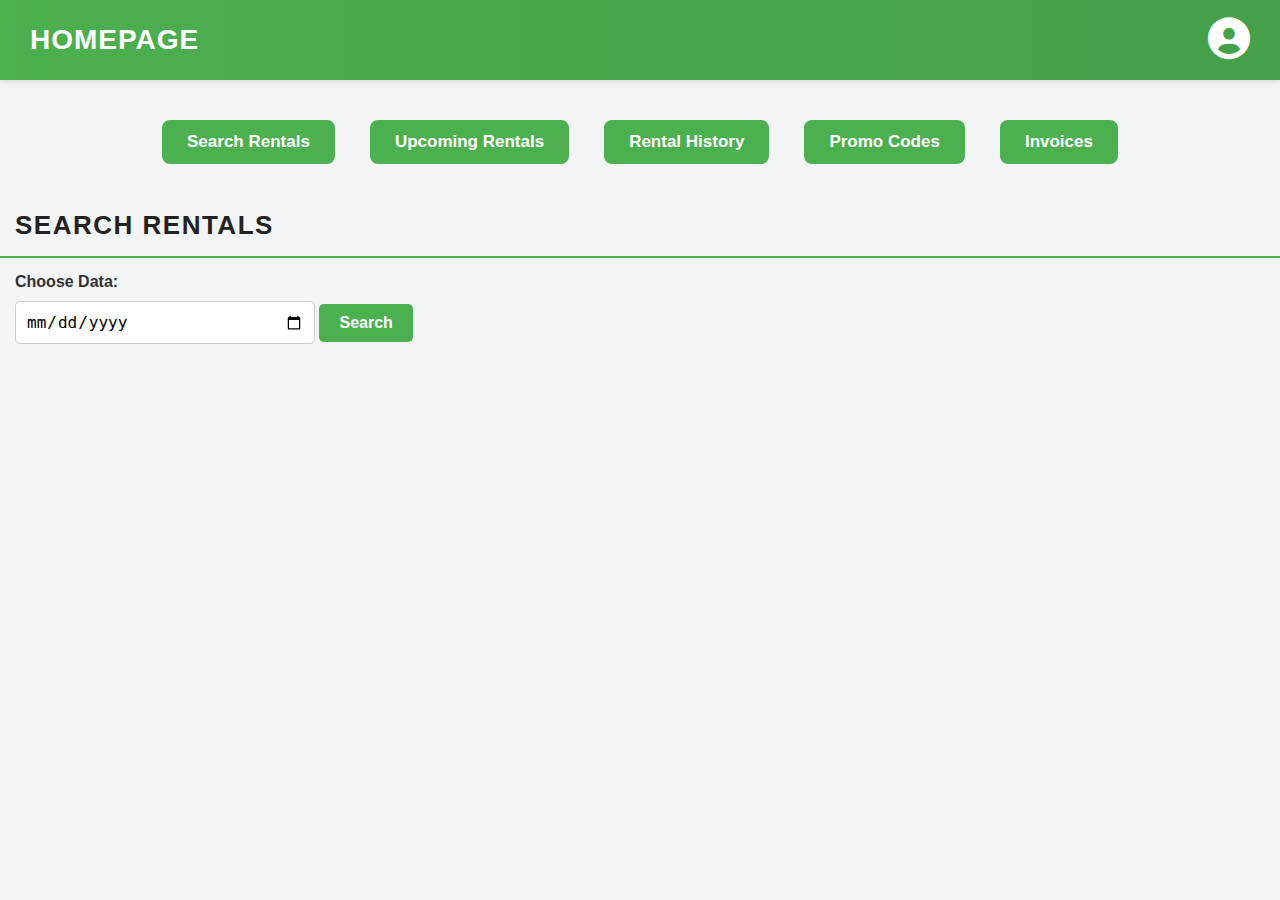
<file: client-side/home.html>
<!DOCTYPE html>
<html lang="en">
<head>
    <meta charset="UTF-8">
    <meta name="viewport" content="width=device-width, initial-scale=1.0">
    <title>HomePage</title>
    <link href="https://cdnjs.cloudflare.com/ajax/libs/font-awesome/6.0.0-beta3/css/all.min.css" rel="stylesheet">
    <link rel="stylesheet" href="style.css">
    <style>
        body {
            font-family: 'Segoe UI', Tahoma, Geneva, Verdana, sans-serif;
            margin: 0;
            padding: 0;
            background-color: #f3f4f6; 
            color: #333;
        }

        .navbar {
            display: flex;
            justify-content: space-between;
            align-items: center;
            padding: 5px 30px;
            margin-bottom: 30px;    
            background: linear-gradient(90deg, #4CAF50, #45a049); 
            color: white;
            box-shadow: 0 2px 6px rgba(0, 0, 0, 0.1); 
            position: sticky;
            top: 0;
            z-index: 1000;
        }

        .home-page {
            font-size: 28px;
            font-weight: bold;
            text-transform: uppercase;
            letter-spacing: 1px;
            cursor: pointer;
            transition: color 0.3s ease;
        }

        .home-page:hover {
            color: #d4d4d4; 
        }

        .profile-icon {
            font-size: 42px;
            cursor: pointer;
            transition: transform 0.2s ease;
        }

        .profile-icon:hover {
            transform: scale(1.1); 
        }

        .popup-overlay {
        position: fixed;
        top: 0;
        left: 0;
        width: 100%;
        height: 100%;
        background-color: rgba(0, 0, 0, 0.6);
        display: none;
        justify-content: center;
        align-items: center;
        z-index: 1000;
    }

    .popup {
        background-color: #ffffff;
        padding: 25px;
        border-radius: 12px;
        margin: 15px;
        width: 60%;
        max-height: 80%; 
        overflow-y: auto; 
        box-shadow: 0 6px 15px rgba(0, 0, 0, 0.2);
        text-align: left;
        animation: slideIn 0.4s ease;
    }

    
    .popup::-webkit-scrollbar {
        width: 8px;
    }
    .popup::-webkit-scrollbar-thumb {
        background-color: #4CAF50;
        border-radius: 10px;
    }
    .popup::-webkit-scrollbar-thumb:hover {
        background-color: #45a049;
    }

    @keyframes slideIn {
        from {
            transform: translateY(-50px);
            opacity: 0;
        }
        to {
            transform: translateY(0);
            opacity: 1;
        }
    }


        .popup h3 {
            margin-bottom: 20px;
            color: #333;
            font-size: 22px;
            font-weight: bold;
        }

        .popup label {
            font-weight: bold;
            color: #4CAF50; 
        }

        .popup p {
            margin: 8px 0;
            font-size: 16px;
            line-height: 1.6;
        }

        .popup div {
            margin: 12px 0;
        }

        .popup input {
            width: 100%;
            padding: 10px;
            margin-top: 8px;
            border: 1px solid #ccc;
            border-radius: 8px; 
            font-size: 16px;
            transition: border-color 0.3s ease;
        }

        .popup input:focus {
            border-color: #4CAF50; 
            outline: none;
        }

        .popup button {
            padding: 10px 20px;
            background-color: #4CAF50;
            color: white;
            border: none;
            cursor: pointer;
            border-radius: 8px;
            margin-top: 15px;
            font-size: 16px;
            transition: background-color 0.3s ease, transform 0.2s ease;
        }

        .popup button:hover {
            background-color: #45a049;
            transform: scale(1.05); 
        }

        .rental-buttons {
            display: flex;
            justify-content: center;
            align-items: center;
            gap: 15px; 
            flex-wrap: wrap; 
        }

        .rental-buttons button, .rental-item button {
            padding: 12px 25px;
            margin: 10px;
            border: none;
            cursor: pointer;
            border-radius: 8px;
            font-size: 17px;
            font-weight: bold;
            background-color: #4CAF50;
            color: white;
            transition: background-color 0.3s ease, transform 0.2s ease;
        }

        .rental-buttons button:hover, .rental-item button:hover {
            background-color: #45a049;
            transform: translateY(-2px);
        }


        .section-header {
            font-size: 26px;
            font-weight: bold;
            color: #222; 
            text-transform: uppercase;
            letter-spacing: 1.5px;
            margin-bottom: 15px;
            padding: 15px;
            border-bottom: 2px solid #4CAF50; 
        }

        .rental-item {
            background: linear-gradient(135deg, #ffffff, #f9f9f9); 
            padding: 10px 25px;
            margin: 15px;
            margin-bottom: 25px;
            border-radius: 12px;
            box-shadow: 0 6px 10px rgba(0, 0, 0, 0.15);
            border-left: 6px solid #4CAF50; 
            transition: transform 0.2s ease, box-shadow 0.2s ease;
        }

        .rental-item:hover {
            transform: translateY(-5px); 
            box-shadow: 0 8px 15px rgba(0, 0, 0, 0.2); 
        }

        .rental-item p {
            font-size: 17px;
            line-height: 1.8;
            color: #444; 
            margin: 0px;
            margin-bottom: 10px;
        }

        .rental-item strong {
            color: #4CAF50; 
            font-weight: bold;
        }

        .rental-error {
            font-size: 18px;
            color: #fff;
            background: linear-gradient(135deg, #f44336, #d32f2f); 
            padding: 18px;
            border-radius: 10px;
            text-align: center;
            margin-top: 15px;
            box-shadow: 0 4px 8px rgba(0, 0, 0, 0.15);
            text-transform: uppercase;
            letter-spacing: 1px;
        }

        .rental-error:hover {
            box-shadow: 0 6px 12px rgba(0, 0, 0, 0.2); 
        }


        #search-rentals label {
            font-size: 16px;
            font-weight: bold;
            color: #333;
            display: block;
            margin-left: 15px;
            margin-bottom: 10px;
        }

        #search-rentals input[type="date"] {
            width: 100%;
            max-width: 300px; 
            padding: 10px;
            font-size: 16px;
            border: 1px solid #ccc;
            border-radius: 5px;
            margin-bottom: 15px;
            box-sizing: border-box;
            margin-left: 15px;
        }

        #search-rentals button {
            padding: 10px 20px;
            background-color: #4CAF50; 
            color: white;
            font-size: 16px;
            font-weight: bold;
            border: none;
            border-radius: 5px;
            cursor: pointer;
            transition: background-color 0.3s ease;
        }

        #search-rentals button:hover {
            background-color: #45a049;
        }
       
        #cancel-booking-session {
            margin-left: 15px;
        }

        .cost-breakdown {
            text-align: right;
        }

        .subtotal-line {
            text-align: right;
            border: none;
            border-top: 1px solid #4CAF50;
            width: 20%;
            display: inline-block;
        }

        /* Promo Code Section */
        .promo-code-section {
            padding: 20px;
            background-color: #f9f9f9;
            border-radius: 10px;
            box-shadow: 0 4px 10px rgba(0, 0, 0, 0.1);
            margin-bottom: 25px;
            transition: transform 0.2s ease, box-shadow 0.2s ease;
        }

        .promo-code-section:hover {
            transform: translateY(-5px);
            box-shadow: 0 6px 12px rgba(0, 0, 0, 0.15);
        }

        .promo-code-section h4 {
            font-size: 18px;
            font-weight: bold;
            color: #4CAF50;
            margin-bottom: 15px;
        }

        #apply-promo-btn {
            background-color: #4CAF50;
            color: white;
            border: none;
            padding: 10px 18px;
            font-size: 16px;
            border-radius: 8px;
            cursor: pointer;
            transition: background-color 0.3s ease, transform 0.2s ease;
        }

        #apply-promo-btn:hover {
            background-color: #45a049;
            transform: scale(1.05);
        }

        #promo-input-container {
            margin-top: 15px;
        }

        #promo-code {
            width: 100%;
            max-width: 250px;
            padding: 10px;
            border: 1px solid #ccc;
            border-radius: 8px;
            font-size: 16px;
            margin-right: 10px;
            transition: border-color 0.3s ease;
        }

        #promo-code:focus {
            border-color: #4CAF50;
            outline: none;
        }

        #check-promo, #cancel-promo {
            background-color: #4CAF50;
            color: white;
            border: none;
            padding: 10px 18px;
            font-size: 16px;
            border-radius: 8px;
            cursor: pointer;
            margin-left: 10px;
            transition: background-color 0.3s ease, transform 0.2s ease;
        }

        #check-promo:hover, #cancel-promo:hover {
            background-color: #45a049;
            transform: scale(1.05);
        }

        #promo-error, #promo-success, #payment-success {
            margin-top: 10px;
            color: #fff;
            background-color: #f44336;
            padding: 12px;
            border-radius: 8px;
            display: none;
        }

        #promo-success,#payment-success {
            background-color: #68cf6b;
        }

        #promo-error p, #promo-success p,  #payment-success p {
            text-align: center;
            font-size: 16px;
            color: #fff;
            font-weight: bold;
        }

        /* Payment Section */
        .payment-section {
            background-color: #f9f9f9;
            padding: 25px;
            border-radius: 10px;
            box-shadow: 0 4px 10px rgba(0, 0, 0, 0.1);
            margin-bottom: 25px;
        }

        .payment-section h4 {
            font-size: 18px;
            font-weight: bold;
            color: #4CAF50;
            margin-bottom: 15px;
        }

        .payment-section label {
            font-weight: bold;
            color: #4CAF50;
            margin-bottom: 5px;
            display: block;
        }

        .payment-section input {
            width: 100%;
            max-width: 300px;
            padding: 10px;
            margin-top: 8px;
            border: 1px solid #ccc;
            border-radius: 8px;
            font-size: 16px;
            margin-bottom: 15px;
            transition: border-color 0.3s ease;
        }

        .payment-section input:focus {
            border-color: #4CAF50;
            outline: none;
        }

        #payment-error {
            font-size: 16px;
            color: #fff;
            background-color: #f44336;
            padding: 12px;
            border-radius: 8px;
            text-align: center;
            margin-top: 15px;
            display: none;
        }



    </style>
</head>
<body>

    <!-- Navigation Bar -->
    <div class="navbar">
        <h1 class="home-page">HomePage</h1>
        <div class="profile-icon" onclick="togglePopup()">
            <i class="fas fa-user-circle"></i>
        </div>
    </div>

     <!-- Buttons -->
    <div class="buttons rental-buttons">
        <button id="searchRentals">Search Rentals</button>
        <button id="upcomingRentalsBtn">Upcoming Rentals</button>
        <button id="rentalHistoryBtn">Rental History</button>
        <button id="promotionCodeBtn">Promo Codes</button>
        <button id="invoicesBtn">Invoices</button>
    </div>
    <!-- Upcoming Rentals -->
    <div id = "rental-history-section" style ="display: none;">
        <h2 class="section-header">Rental History</h2>
        <div id="rental-history"></div>
    </div>
    <!-- Upcoming Rentals -->
    <div id = "upcoming-rentals-section" style ="display: none;">
        <h2 class="section-header">Upcoming Rentals</h2>
        <div id="upcoming-rentals"></div>
    </div>
    <!-- Search Rentals -->
    <div id = "search-rentals">
        <h2 class="section-header">Search Rentals</h2>
        <label for="search-date">Choose Data:</label>
        <input type="date" id="search-date">
        <button onclick=getAvailableVehicles()>Search</button>
        <div id="search-results"></div>
    </div>
    <!-- Promotion Codes -->
    <div id = "promotion-codes-section" style ="display: none;">
        <h2 class="section-header">Promo Codes</h2>
        <div id="promotion-codes"></div>
    </div>
    <!-- Invoices -->
    <div id = "invoices-section" style ="display: none;">
        <h2 class="section-header">Invoices</h2>
        <div id="invoices"></div>
    </div>
    <!-- Popup Overlay -->
    <div class="popup-overlay" id="popupOverlay" onclick="togglePopup()">
        <div class="popup" onclick="event.stopPropagation()">
            <h3>Profile Information</h3>
            <!-- View Mode: Display profile details -->
            <div id="viewMode" style="display: none;">
                <div>
                    <label for="name">Name:</label>
                    <p id="profileName">John Doe</p>
                </div>
                <div>
                    <label for="email">Email:</label>
                    <p id="profileEmail">john.doe@example.com</p>
                </div>
                <div>
                    <label for="phone">Phone:</label>
                    <p id="profilePhone">(123) 456-7890</p>
                </div>
                <div>
                    <label for="dob">Date of Birth:</label>
                    <p id="profileDob">01/01/1990</p>
                </div>
                <div>
                    <label for="licenseNumber">License Number:</label>
                    <p id="profileLicenseNumber">AB123456</p>
                </div>
                <div>
                    <label for="licenseExpiry">License Expiry:</label>
                    <p id="profileLicenseExpiry">12/12/2025</p>
                </div>
                <div>
                    <label for="membership">Membership:</label>
                    <p id="profileMembership">Gold Member</p>
                </div>
                <div>
                    <button onclick="closePopup()">Close</button>
                    <button onclick="showEditMode()">Edit</button>
                </div>
            </div>
    
            <!-- Edit Mode: Allow user to edit profile details -->
            <div id="editMode" style="display: none;">
                <div>
                    <label for="name">Name:</label>
                    <input type="text" id="editName" value="John Doe"><br>
                </div>
                <div>
                    <label for="email">Email:</label>
                    <input type="email" id="editEmail" value="john.doe@example.com">
                </div>
                <div>
                    <label for="phone">Phone:</label>
                    <input type="text" id="editPhone" value="(123) 456-7890">
                </div>
                <div>
                    <label for="licenseNumber">License Number:</label>
                    <input type="text" id="editLicenseNumber" value="AB123456">
                </div>
                <div>
                    <label for="licenseExpiry">License Expiry:</label>
                    <input type="date" id="editLicenseExpiry" value="12/12/2025">
                </div>
                <div>
                    <label for="membership_id">Choose membership:</label>
                    <select id="membership_id">
                        <option value="Basic">Basic</option>
                        <option value="Premium">Premium</option>
                        <option value="VIP">VIP</option>
                    </select><br> 
                </div>
                <p id="verification_code_container" style="display: none;">
                    Verification code: <span id="verification_code"></span>
                    <button id="dismiss_button">Dismiss</button>
                </p>                
                <div>
                    <button id="saveButton" onclick="saveChanges()">Save</button>
                    <button onclick="closePopup()">Close</button>
                </div>
                <!-- Message to show success or error -->
                <div id="message" class="message"></div>
            </div>
    
            <!-- Initial View and Edit buttons -->
            <div id="viewEditButtons">
                <button id="viewButton" onclick="showViewMode()">View</button>
                <button id="editButton" onclick="showEditMode()">Edit</button>
            </div>
        </div>
    </div>

    <!--Selected Booking-->
    <div id="selected-booking-section" style="display: none;">
        <h2 class="section-header">Selected Booking</h2>
        <div id="selected-booking" class="rental-item">
            <p><strong>Schedule Date: </strong><span id="schedule-date"></span></p>
            <p><strong>Start Time: </strong><span id="start-time"></span></p>
            <p><strong>End Time: </strong><span id="end-time"></span></p>
            <p><strong>Vehicle Type: </strong><span id="vehicle-type"></span></p>  
            <p><strong>Vehicle Brand: </strong><span id="vehicle-brand"></span></p>  
            <p><strong>Vehicle Model: </strong><span id="vehicle-model"></span></p>
            <p><strong>License Plate: </strong><span id="license-plate"></span></p>
            <p><strong>Hourly Rate: </strong><span id="hourly-rate"></span></p>
            <hr>
            <div class="cost-breakdown">
                <p><strong>Total (Without Discount): </strong><span id="total-without-discount"></span></p>
            </div>
            <button id="confirm-vehicle" class="rental-buttons">Confirm Rental</button>
        </div>
    </div>

    <!-- Selected Booking Pop Up -->
    <div class="popup-overlay" id="create-booking-popupOverlay">
        <div class="popup">
            <h3>Confirm Booking</h3>
            <div class="rental-item">
                <p><strong>Schedule Date: </strong><span id="booked-schedule-date"></span></p>
                <p><strong>Start Time: </strong><span id="booked-start-time"></span></p>
                <p><strong>End Time: </strong><span id="booked-end-time"></span></p>
                <hr>
                <div class = "promo-code-section">
                    <h4>Apply for Promo</h4>
                    <button id="apply-promo-btn">Apply Promo Code</button>
                    <div id="promo-input-container" style="display: none;">
                        <input type="text" id="promo-code" placeholder="Enter promo code">
                        <button id="check-promo"onclick="validatePromoCode()">Check</button>
                        <button id="cancel-promo">Cancel</button>
                        <div id="promo-error" class="rental-error" style="display: none;">
                            <p id="promo-error-message"></p>
                        </div>
                    </div>
                </div>
                <div id="promo-success" style="display: none;">
                    <p id="promo-success-message"></p>
                </div>
                <div class="cost-breakdown">
                    <p><strong>Total (Without Discount): </strong><span id="total-without-discount-booking"></span></p>
                    <p><strong>Membership Discount: </strong><span id="membership-discount"></span></p>
                    <p><strong>Promotion Discount: </strong><span id="promotion-discount"></span></p>
                    <p><strong>Overall Discount: </strong><span id="overall-discount"></span></p>
                    <hr class="subtotal-line">
                    <p><strong>Subtotal: </strong><span id="subtotal"></span></p>
                </div>
            </div>
            <div>
                <button id="make-invoice">Make Invoice</button>
                <button id="cancel-booking-session">Cancel Booking Session</button>
            </div>
        </div>
    </div>

    <!-- Make Payment Popuo -->
     <div class = 'popup-overlay' id = 'payment-popupOverlay'>
        <div class = 'popup'>
            <h3>Make Payment</h3>
            <div class="rental-item">
                <p><strong>Total (Without Discount): </strong><span id="payment-total-wthout-discount"></span></p>
                <p><strong>Overall Discount: </strong><span id="payment-overall-discount"></span></p>
                <hr class="subtotal-line">
                <p><strong>Subtotal: </strong><span id="payment-subtotal"></span></p>
            </div>
            <!-- Payment Section -->
            <div class="payment-section">
                <h4>Payment Information</h4>
                <label for="card-number">Card Number</label>
                <input type="text" id="card-number" placeholder="Enter Card Number">
                
                <label for="card-expiry">Expiry Date</label>
                <input type="text" id="card-expiry" placeholder="Enter Card Expiry Date">
                
                <label for="card-cvv">CVV</label>
                <input type="text" id="card-cvv" placeholder="Enter CVV">
                
                <div id="payment-error" class="rental-error" style="display: none;">
                    <p id="payment-error-message"></p>
                </div>
                <div id="payment-success" style="display: none;">
                    <p id="payment-success-message"></p>
                </div>
            </div>
            <div>
                <button id="confirm-payment">Confirm Payement</button>
                <button id="cancel-payment">Cancel Payment</button>
            </div>
        </div>
    </div>
    
    <!--receipt Popup-->
    <div class="popup-overlay" id="receipt-popupOverlay">
        <div class="popup">
            <h3>Receipt</h3>
            <div class="rental-item">
                <p><strong>Receipt ID: </strong><span id="receipt-id"></span></p>
                <p><strong>Billing ID: </strong><span id="receipt-billing-id"></span></p>
                <p><strong>Amount: </strong><span id="receipt-amount"></span></p>
                <p><strong>Transaction Date: </strong><span id="receipt-date"></span></p>
                <p><strong>Payment Description: </strong><span id="receipt-description"></span></p>
                <p><strong>Payemnt Method: </strong><span id="receipt-card"></span></p>

            </div>
            <button id="close-receipt">Close</button>
        </div>
    </div>

    <!-- Update Booking Popup -->
    <div class="popup-overlay" id="update-booking-popupOverlay">
        <div class="popup">
            <h3>Update Booking</h3>
            <div id = "update-booking-section"> </div>
            <button id="close-update-booking">Close</button>
        </div>
    </div>
    

    
    <script src = "script.js"></script>
    <script>
        // Get the session email
        const user_id= sessionStorage.getItem('userid');
        const dateInput = document.getElementById('search-date');

        // Get today's date in YYYY-MM-DD format
        const today = new Date();
        const yyyy = today.getFullYear();
        const mm = String(today.getMonth() + 1).padStart(2, '0');
        const dd = String(today.getDate()).padStart(2, '0');
        const minDate = `${yyyy}-${mm}-${dd}`;

        // Set the min attribute to today's date
        dateInput.min = minDate;

        // Function to toggle the popup
        function togglePopup() {
            var popupOverlay = document.getElementById("popupOverlay");
            if (popupOverlay.style.display === "flex") {
                popupOverlay.style.display = "none";
                document.getElementById("viewMode").style.display = "none";
                document.getElementById("editMode").style.display = "none";
                document.getElementById("viewEditButtons").style.display = "block";
            } else {
                popupOverlay.style.display = "flex";
                getUserDetail();
            }
        }
    
        // Function to close the popup
        function closePopup() {
            var popupOverlay = document.getElementById("popupOverlay");
            popupOverlay.style.display = "none";
            document.getElementById("viewMode").style.display = "none";
            document.getElementById("editMode").style.display = "none";
            document.getElementById("viewEditButtons").style.display = "block";
        }
    
        // Function to show the view mode
        function showViewMode() {
            var viewMode = document.getElementById("viewMode").style.display = "block";
            var editMode = document.getElementById("editMode").style.display = "none";
            var viewEditButtons = document.getElementById("viewEditButtons").style.display = "none";
        }
    
        // Function to show the edit mode
        function showEditMode() {
            var viewMode = document.getElementById("viewMode").style.display = "none";
            var editMode = document.getElementById("editMode").style.display = "block";
            var viewEditButtons = document.getElementById("viewEditButtons").style.display = "none";
            prefillData();
        }
        
        // Function to get the profile details
        async function getUserDetail() {
            try {
                const response = await fetch(`http://localhost:8000/api/v1/user/${user_id}`, {
                    method: 'GET',
                    headers: {
                        'Content-Type': 'application/json',
                    }
                });

                // Check if the response is successful
                if (!response.ok) {
                    if (response.status === 404) {
                        alert('User not found');
                    } else {
                        throw new Error('Failed to fetch user details');
                    }
                    throw new Error('Failed to fetch user details');
                }

                // Parse the response body as JSON
                const data = await response.json();

                document.getElementById('profileName').textContent = data.name;
                document.getElementById('profileEmail').textContent = data.email;
                document.getElementById('profilePhone').textContent = data.phone;
                document.getElementById('profileDob').textContent = data.dob;
                document.getElementById('profileLicenseNumber').textContent = data.license_number;
                document.getElementById('profileLicenseExpiry').textContent = data.license_expiry;
                document.getElementById('profileMembership').textContent = data.membership_id;
            } catch (error) {
                alert(`Error fetching user details: ${error.message}`);
                console.error("Error fetching user details:", error);
            }
        }

        // Funtion prefill data in edit mode
        function prefillData() {
            document.getElementById('editName').value = document.getElementById('profileName').textContent;
            document.getElementById('editEmail').value = document.getElementById('profileEmail').textContent;
            document.getElementById('editPhone').value = document.getElementById('profilePhone').textContent;
            document.getElementById('editLicenseNumber').value = document.getElementById('profileLicenseNumber').textContent;
            document.getElementById('editLicenseExpiry').value = document.getElementById('profileLicenseExpiry').textContent;
            document.getElementById('membership_id').value = document.getElementById('profileMembership').textContent;
            loadOriginalValues();
        }
         //Check the detaails are not teh same as prefilled
         let originalUserData = {};

        function loadOriginalValues() {
            originalUserData = {
                name: document.getElementById('editName').value,
                email: document.getElementById('editEmail').value,
                phone: document.getElementById('editPhone').value,
                licenseNumber: document.getElementById('editLicenseNumber').value,
                licenseExpiry: document.getElementById('editLicenseExpiry').value,
                membershipId: document.getElementById('membership_id').value,
            };
        }

        // Function to update the profile details
        async function saveChanges() {
            const name = document.getElementById('editName').value;
            const email = document.getElementById('editEmail').value;
            const phone = document.getElementById('editPhone').value;
            const licenseNumber = document.getElementById('editLicenseNumber').value;
            const licenseExpiry = document.getElementById('editLicenseExpiry').value;
            const membershipId = document.getElementById('membership_id').value;

            // Check if any value has changed
            if (
                name === originalUserData.name &&
                email === originalUserData.email &&
                phone === originalUserData.phone &&
                licenseNumber === originalUserData.licenseNumber &&
                licenseExpiry === originalUserData.licenseExpiry &&
                membershipId === originalUserData.membershipId
            ) {
                showMessage("You must make changes before clicking Save.", "error");
                return;
            }
            // Check if email and phone is valid
            // Validate email
            if (!email.includes('@') || !email.includes('.')) {
                showMessage("Invalid email address!", "error");
                return;
            }

            // Validate phone number
            if (phone.length !== 8) {
                showMessage("Invalid phone number!", "error");
                return;
            }

            const data = {
                name: name,
                email: email,
                phone: phone,
                license_number: licenseNumber,
                license_expiry: licenseExpiry,
                membership_id: membershipId,
            };

            try {
                const response = await fetch(`http://localhost:8000/api/v1/user/${user_id}`, {
                    method: 'PUT',
                    headers: {
                        'Content-Type': 'application/json',
                    },
                    body: JSON.stringify(data),
                });
                const responseData = await response.json();
                if (!response.ok) {
                    if (response.status === 400) {
                        if (responseData.message.includes("User not found")) {
                            showMessage("User not found.", "error");
                        } else if (responseData.message.includes("Invalid or expired license date")) {
                            showMessage("Invalid or expired license date.", "error");
                        } else {
                            showMessage(responseData.message, "error");
                        }
                    } else {
                        throw new Error(responseData.message || "Failed to update user details.");
                    }
                    return;
                } else {
                    showMessage("User successfully updated", "success");
                     // Check if a verification code exists and populate the p tag
                    if (responseData.verification_code) {
                       // Get the <p> element and make it visible
                        const verificationCodeContainer = document.getElementById('verification_code_container');
                        verificationCodeContainer.style.display = 'block';

                        // Set the verification code text
                        const verificationCodeElement = document.getElementById('verification_code');
                        verificationCodeElement.textContent = responseData.verification_code;

                        // Add a click event to the dismiss button
                        const dismissButton = document.getElementById('dismiss_button');
                        dismissButton.addEventListener('click', () => {
                            verificationCodeContainer.style.display = 'none';
                            window.location.href = 'index.html'; // Redirect after dismissal
                        });
                    } else { setTimeout(() => {
                        getUserDetail();
                        showViewMode();
                    }, 3000);
                }
            }
            } catch (error) {
                alert(`Error updating user details: ${error.message}`);
                console.error("Error updating user details:", error);
            }
        }

         // JavaScript to handle button clicks
        document.getElementById('rentalHistoryBtn').addEventListener('click', function() {
            // Show the Rental History section
            document.getElementById('rental-history-section').style.display = 'block';
            document.getElementById('selected-booking-section').style.display = 'none';
            document.getElementById('upcoming-rentals-section').style.display = 'none';
            document.getElementById('search-rentals').style.display = 'none';
            document.getElementById('promotion-codes-section').style.display = 'none';
            document.getElementById('invoices-section').style.display = 'none';
            const rentalHistory = document.getElementById('rental-history');
            rentalHistory.innerHTML = ''; // Clear existing content
            getRentalHistory();
        });

        document.getElementById('upcomingRentalsBtn').addEventListener('click', function() {
            // Show the Upcoming Rentals section
            document.getElementById('upcoming-rentals-section').style.display = 'block';
            document.getElementById('rental-history-section').style.display = 'none';
            document.getElementById('selected-booking-section').style.display = 'none';
            document.getElementById('search-rentals').style.display = 'none';
            document.getElementById('promotion-codes-section').style.display = 'none';
            document.getElementById('invoices-section').style.display = 'none';
            const upcomingRentals = document.getElementById('upcoming-rentals');
            upcomingRentals.innerHTML = ''; // Clear existing content
            getUpcomingRentals();
        });

        document.getElementById('searchRentals').addEventListener('click', function() {
            document.getElementById('selected-booking-section').style.display = 'none';
            document.getElementById('search-rentals').style.display = 'block';
            document.getElementById('rental-history-section').style.display = 'none';
            document.getElementById('upcoming-rentals-section').style.display = 'none';
            document.getElementById('promotion-codes-section').style.display = 'none';
            document.getElementById('invoices-section').style.display = 'none';
            const searchRental = document.getElementById('search-results');
            searchRental.innerHTML = ''; // Clear existing content
            document.getElementById('search-date').value = ''
        });
        
        document.getElementById('promotionCodeBtn').addEventListener('click', function() {
            // Show the Promotion Codes section
            document.getElementById('promotion-codes-section').style.display = 'block';
            document.getElementById('rental-history-section').style.display = 'none';
            document.getElementById('upcoming-rentals-section').style.display = 'none';
            document.getElementById('search-rentals').style.display = 'none';
            document.getElementById('selected-booking-section').style.display = 'none';
            document.getElementById('invoices-section').style.display = 'none';
            const promotionCodes = document.getElementById('promotion-codes');
            promotionCodes.innerHTML = ''; // Clear existing content
            getPromotionCodes();
        });
        
        document.getElementById('invoicesBtn').addEventListener('click', function() {
            // Show the Invoices section
            document.getElementById('invoices-section').style.display = 'block';
            document.getElementById('rental-history-section').style.display = 'none';
            document.getElementById('upcoming-rentals-section').style.display = 'none';
            document.getElementById('search-rentals').style.display = 'none';
            document.getElementById('selected-booking-section').style.display = 'none';
            document.getElementById('promotion-codes-section').style.display = 'none';
            const invoices = document.getElementById('invoices');
            invoices.innerHTML = ''; // Clear existing content
            getInvoices();
        });
        
        document.getElementById('apply-promo-btn').addEventListener('click', function() {
        document.getElementById('promo-success').style.display = 'none';
        document.getElementById('promo-error').style.display = 'none';
        const promoInputContainer = document.getElementById('promo-input-container');
        promoInputContainer.style.display = (promoInputContainer.style.display === 'none') ? 'block' : 'none';
    });

        document.getElementById('cancel-promo').addEventListener('click', function() {
        const promoInputContainer = document.getElementById('promo-input-container');
        promoInputContainer.style.display = 'none';
    });
        
        document.getElementById('cancel-payment').addEventListener('click', function() {
            const paymentPopupOverlay = document.getElementById('payment-popupOverlay');
            paymentPopupOverlay.style.display = 'none';
        });
        
        document.getElementById('close-receipt').addEventListener('click', function() {
            const receiptPopupOverlay = document.getElementById('receipt-popupOverlay');
            receiptPopupOverlay.style.display = 'none';
            document.getElementById('upcomingRentalsBtn').click();
        });
        
        document.getElementById('confirm-payment').addEventListener('click', async function () {
            var invoice_id = sessionStorage.getItem('invoice_id');
            makePayment(invoice_id);
        });

        document.getElementById('close-update-booking').addEventListener('click', function() {
            const updateBookingPopupOverlay = document.getElementById('update-booking-popupOverlay');
            updateBookingPopupOverlay.style.display = 'none';
        });
        
        // Function to get rental history
        async function getRentalHistory() {
            try {
                const response = await fetch(`http://localhost:9000/api/v1/rental-history/${user_id}`, {
                    method: 'GET',
                    headers: {
                        'Content-Type': 'application/json',
                    }
                });

                // Parse the response body as JSON
                const data = await response.json();
                console.log(data);

                // Check if there is a "message" property and display it
                if (data.message) {
                    alert(data.message);
                }

                // Get the vehicles array from the response
                const vehicles = data.vehicles || [];

                // Get the rental history container element
                const rentalHistory = document.getElementById('rental-history');
                rentalHistory.innerHTML = ''; // Clear existing content

                // If no vehicles are found, show a message
                if (vehicles == null || vehicles.length === 0) {
                    rentalHistory.innerHTML = '<p class="rental-error">No rental history found.</p>';
                    return;
                }

                // Loop through the vehicles array and display each rental item
                vehicles.forEach(rental => {
                    console.log(rental);
                    const rentalElement = document.createElement('div');
                    rentalElement.classList.add('rental-item');
                    rentalElement.innerHTML = `
                        <p><strong>Booking ID:</strong> ${rental.booking_id}</p>
                        <p><strong>Schedule Date:</strong> ${rental.date}</p>
                        <p><strong>Start Time:</strong> ${rental.start_time}</p>
                        <p><strong>End Time:</strong> ${rental.end_time}</p>
                        <p><strong>Vehicle Type:</strong> ${rental.type}</p>  
                        <p><strong>Vehicle Brand:</strong> ${rental.brand}</p>  
                        <p><strong>Vehicle Model:</strong> ${rental.model}</p>
                        <p><strong>License Plate:</strong> ${rental.license_plate}</p>
                        <p><strong>Status:</strong> ${rental.status}</p>
                    `;
                    rentalHistory.appendChild(rentalElement);
                });
            } catch (error) {
                alert(`Error fetching rental history: ${error.message}`);
                console.error("Error fetching rental history:", error);
            }
            }
        // Function to get available vehciles
        async function getAvailableVehicles() {
            const date = document.getElementById('search-date').value;
            if (!date) {
                alert('Please select a date');
                return;
            }
            try {
                const response = await fetch(`http://localhost:9000/api/v1/vehicles/${date}`, {
                    method: 'GET',
                    headers: {
                        'Content-Type': 'application/json',
                    }
                });

                // Parse the response body as JSON
                const data = await response.json();
                console.log(data);

                // Check if there is a "message" property and display it
                if (data.message) {
                    alert(data.message);
                }

                // Get the vehicles array from the response
                const vehicles = data.vehicles || [];

                // Get the rental history container element
                const searchRental = document.getElementById('search-results');
                searchRental.innerHTML = ''; // Clear existing content

                
                // If no vehicles are found, show a message
                if (vehicles == null || vehicles.length === 0) {
                    searchRental.innerHTML = '<p class="rental-error">No vehicles available for this date.</p>';
                    return;
                }
                // Loop through the vehicles array and display each rental item
                vehicles.forEach(rental => {
                    const rentalElement = document.createElement('div');
                    rentalElement.classList.add('rental-item');
                    rentalElement.innerHTML = `
                        <p><strong>Vehicle ID:</strong> ${rental.vehicle_id}</p>
                        <p><strong>Schedule Date:</strong> ${rental.date}</p>
                        <p><strong>Start Time:</strong> ${rental.start_time}</p>
                        <p><strong>End Time:</strong> ${rental.end_time}</p>
                        <p><strong>Vehicle Type:</strong> ${rental.type}</p>  
                        <p><strong>Vehicle Brand:</strong> ${rental.brand}</p>  
                        <p><strong>Vehicle Model:</strong> ${rental.model}</p>
                        <p><strong>License Plate:</strong> ${rental.license_plate}</p>
                        <p><strong>Hourly Rate:</strong> $${rental.hourly_rate}/hr</p>
                        <button id="rental-${rental.schedule_id}" class="rental-buttons" onclick="getSelectedVehicle(${rental.schedule_id})">Select Rental</button>
                    `;
                    searchRental.appendChild(rentalElement);
                });
            } catch (error) {
                alert(`Error fetching rental history: ${error.message}`);
                console.error("Error fetching rental history:", error);
            }
        }
        // Function to get upcoming rentals
        async function getUpcomingRentals() {
            try {
                const response = await fetch(`http://localhost:9000/api/v1/upcoming-rentals/${user_id}`, {
                    method: 'GET',
                    headers: {
                        'Content-Type': 'application/json',
                    }
                });

                // Parse the response body as JSON
                const data = await response.json();
                console.log(data);

                // Check if there is a "message" property and display it
                if (data.message) {
                    alert(data.message);
                }

                // Get the vehicles array from the response
                const vehicles = data.vehicles || [];

                // Get the rental history container element
                const upcomingRentals = document.getElementById('upcoming-rentals');
                upcomingRentals.innerHTML = ''; // Clear existing content

                // If no vehicles are found, show a message
                if (vehicles == null || vehicles.length === 0) {
                    upcomingRentals.innerHTML = '<p class="rental-error">No upcoming rentals found.</p>';
                    return;
                }

                // Loop through the vehicles array and display each rental item
                vehicles.forEach(rental => {
                    const rentalElement = document.createElement('div');
                    rentalElement.classList.add('rental-item');
                    rentalElement.innerHTML = `
                        <p><strong>Booking ID:</strong> ${rental.booking_id}</p>
                        <p><strong>Schedule Date:</strong> ${rental.date}</p>
                        <p><strong>Start Time:</strong> ${rental.start_time}</p>
                        <p><strong>End Time:</strong> ${rental.end_time}</p>
                        <p><strong>Vehicle Type:</strong> ${rental.type}</p>  
                        <p><strong>Vehicle Brand:</strong> ${rental.brand}</p>  
                        <p><strong>Vehicle Model:</strong> ${rental.model}</p>
                        <p><strong>License Plate:</strong> ${rental.license_plate}</p>
                        <p><strong>Status:</strong> ${rental.status}</p>
                        <button id="rental-modify-${rental.booking_id}" onclick="getVehicleDetails(${rental.hourly_rate})"class="rental-buttons">Modify Rental</button>
                        <button id="rental-delete-${rental.booking_id}" onclick="deleteBooking(${rental.booking_id})" class="rental-buttons">Delete Rental</button>
                    `;
                    upcomingRentals.appendChild(rentalElement);

                    // Add click event listener for the modify button
                    const modifyButton = document.getElementById(`rental-modify-${rental.booking_id}`);
                    modifyButton.addEventListener('click', (event) => {
                        const buttonId = event.target.id; // Get the button ID
                        const bookingId = buttonId.split('-')[2]; // Extract the bookingId
                        sessionStorage.setItem('booking_id', bookingId);
                        console.log("Booking Id clicked" + sessionStorage.getItem('booking_id'));
                    });
                });
            } catch (error) {
                alert(`Error fetching upcoming rentals: ${error.message}`);
                console.error("Error fetching upcoming rentals:", error);
            }
        }
        // Function get selected booking
        async function getSelectedVehicle(scheduleId) {
            try {
                const response = await fetch(`http://localhost:9000/api/v1/vehicle/${scheduleId}`, {
                    method: 'GET',
                    headers: {
                        'Content-Type': 'application/json',
                    }
                });

                // Parse the response body as JSON
                const data = await response.json();
                console.log(data);

                // Check if there is a "message" property and display it
                if (data.message) {
                    alert(data.message);
                }

                // Get the rental history container element
                document.getElementById('search-rentals').style.display = 'none';
                document.getElementById('selected-booking-section').style.display = 'block';
                const selectedBooking = document.getElementById('selected-booking') // Clear existing content
                // Get the vehicles array from the response
                const rental = data.vehicle || {};

                // If no vehicles are found, show a message
                if (rental == null) {
                    selectedBooking.innerHTML = '<p class="rental-error">No booking found.</p>';
                    return;
                }

        
                document.getElementById('schedule-date').textContent = rental.date;
                document.getElementById('start-time').textContent = rental.start_time;
                document.getElementById('end-time').textContent = rental.end_time;
                document.getElementById('vehicle-type').textContent = rental.type;
                document.getElementById('vehicle-brand').textContent = rental.brand;
                document.getElementById('vehicle-model').textContent = rental.model;
                document.getElementById('license-plate').textContent = rental.license_plate;
                document.getElementById('hourly-rate').textContent = `$${rental.hourly_rate}/hr`;
                document.getElementById('total-without-discount').textContent = `$${rental.base_cost}`;
                 // Get the confirm-vehicle button
                const confirmVehicleButton = document.getElementById('confirm-vehicle');

                // Remove any previously attached event listeners
                const newConfirmButton = confirmVehicleButton.cloneNode(true);
                confirmVehicleButton.replaceWith(newConfirmButton);

                // Attach a new event listener to the button
                newConfirmButton.addEventListener('click', () => {
                    createBookingSession(rental.schedule_id);
                });



            } catch (error) {
                alert(`Error fetching selected booking: ${error.message}`);
                console.error("Error fetching selected booking:", error);
            }
        }
        // Function to create booking session
        async function createBookingSession(scheduleId) {
            try {
                const response = await fetch(`http://localhost:9000/api/v1/create-booking-session/${user_id}/${scheduleId}`, {
                    method: 'POST',
                    headers: {
                        'Content-Type': 'application/json',
                    }
                });

                const data = await response.json();
                console.log(data);

                if (data.message) {
                    alert(data.message);
                }

                const rental = data.booking || {};
                if (data.message.includes("Booking session created successfully")) {
                    const popupOverlay = document.getElementById("create-booking-popupOverlay");
                    const popup = popupOverlay.querySelector('.popup');
                    popupOverlay.style.display = "flex";
                    popup.scrollTop = 0;

                    document.getElementById('booked-schedule-date').textContent = rental.date;
                    document.getElementById('booked-start-time').textContent = rental.start_time;
                    document.getElementById('booked-end-time').textContent = rental.end_time;
                    document.getElementById('total-without-discount-booking').textContent = `$${rental.base_cost}`;
                    document.getElementById('membership-discount').textContent = `$${rental.membership_discount}`;
                    document.getElementById('promotion-discount').textContent = `$${rental.promotion_discount}`;
                    document.getElementById('overall-discount').textContent = `$${rental.discount_applied}`;
                    document.getElementById('subtotal').textContent = `$${rental.total_amount}`;
                    document.getElementById('promo-code').value = '';
                    document.getElementById('promo-input-container').style.display = 'none';
                    document.getElementById('promo-success').style.display = 'none';
                    document.getElementById('promo-error').style.display = 'none';

                    const cancelSession = document.getElementById('cancel-booking-session');
                    // Reset the cancel button by cloning it
                    const newCancelSession = cancelSession.cloneNode(true);
                    cancelSession.replaceWith(newCancelSession);
                    newCancelSession.addEventListener('click', () => {
                        console.log(rental.booking_id);
                        deleteBookingSession(rental.booking_id);
                    });

                    const promoSection = document.querySelector('.promo-code-section');
                    promoSection.id = rental.booking_id;

                    const makeInvoiceButton = document.getElementById('make-invoice');
                    // Reset the make-invoice button by cloning it
                    const newMakeInvoiceButton = makeInvoiceButton.cloneNode(true);
                    makeInvoiceButton.replaceWith(newMakeInvoiceButton);
                    newMakeInvoiceButton.addEventListener('click', async () => {
                        await makeInvoice(rental.booking_id);
                        document.getElementById('create-booking-popupOverlay').style.display = 'none';
                        document.getElementById('invoicesBtn').click();
                    });
                }
            } catch (error) {
                alert(`Error confirming booking: ${error.message}`);
                console.error("Error confirming booking:", error);
            }
        }
        // Function to delete booking session
        async function deleteBookingSession(bookingId) {
            try {
                const response = await fetch(`http://localhost:9000/api/v1/cancel-booking-session/${user_id}/${bookingId}`, {
                    method: 'DELETE',
                    headers: {
                        'Content-Type': 'application/json',
                    }
                });

                // Parse the response body as JSON
                const data = await response.json();
                console.log(data);

                // Check if there is a "message" property and display it
                if (data.message) {
                    alert(data.message);
                }

                if (data.message.includes("Booking session expired and schedule updated successfully")) {
                    document.getElementById('create-booking-popupOverlay').style.display = 'none';
                }
            } catch (error) {
                alert(`Error deleting booking: ${error.message}`);
                console.error("Error deleting booking:", error);
            }
        }
        // Function to delete booking
        async function deleteBooking(bookingId) {
            try {
                const response = await fetch(`http://localhost:9000/api/v1/cancel-booking/${user_id}/${bookingId}`, {
                    method: 'DELETE',
                    headers: {
                        'Content-Type': 'application/json',
                    }
                });

                // Parse the response body as JSON
                const data = await response.json();
                console.log(data);

                // Check if there is a "message" property and display it
                if (data.message) {
                    alert(data.message);
                }

                // Reload the upcoming rentals
                getUpcomingRentals();
            } catch (error) {
                alert(`Error deleting booking: ${error.message}`);
                console.error("Error deleting booking:", error);
            }
        }
        // Function to get promotion codes
        async function getPromotionCodes() {
            try {
                const response = await fetch(`http://localhost:8080/api/v1/promotions`, {
                    method: 'GET',
                    headers: {
                        'Content-Type': 'application/json',
                    }
                });

                // Parse the response body as JSON
                const data = await response.json();
                console.log(data);

                // Check if there is a "message" property and display it
                if (data.message) {
                    alert(data.message);
                }

                // Get the vehicles array from the response
                const promotionCodes = data.promotions || [];

                // Get the rental history container element
                const promotionCodesContainer = document.getElementById('promotion-codes');
                
                // If no vehicles are found, show a message
                if (promotionCodes == null || promotionCodes.length === 0) {
                    promotionCodesContainer.innerHTML = '<p class="rental-error">No promotion codes found.</p>';
                    return;
                }

                // Loop through the vehicles array and display each rental item
                promotionCodes.forEach(promotion => {
                    const promotionElement = document.createElement('div');
                    promotionElement.classList.add('rental-item');
                    promotionElement.innerHTML = `
                        <p><strong>Promotion Code:</strong> ${promotion.promo_code}</p>
                        <p><strong>Promotion Name:</strong> ${promotion.promotion_name}</p>
                        <p><strong>Discount:</strong> ${promotion.discount_percentage}%</p>
                        <p><strong>Valid Frome:</strong> ${promotion.valid_from}</p>
                        <p><strong>Valid To:</strong> ${promotion.valid_to}</p>
                    `;
                    promotionCodesContainer.appendChild(promotionElement);
                });
            } catch (error) {
                alert(`Error fetching promotion codes: ${error.message}`);
                console.error("Error fetching promotion codes:", error);
            }
        }
        // Function to validate the promo code
        async function validatePromoCode() {
            const promoCode = document.getElementById('promo-code').value;
            document.getElementById('promo-success').style.display = 'none';
            document.getElementById('promo-error').style.display = 'none';

            if (!promoCode) {
                alert('Please enter a promo code');
                return;
            }
            booking_id = document.querySelector('.promo-code-section').id;
            try {
                const response = await fetch(`http://localhost:9000/api/v1/add-promotion-code/${user_id}/${booking_id}/${promoCode}`, {
                    method: 'POST',
                    headers: {
                        'Content-Type': 'application/json',
                    }
                });

                // Parse the response body as JSON
                const data = await response.json();
                console.log(data);

                // Check if there is a "message" property and display it
                if (data.message) {
                    alert(data.message);
                }
                var booking = data.booking || {};
                if (data.message.includes("Promotion code applied successfully")) {
                    document.getElementById('promo-code').value = ''; 
                    document.getElementById('total-without-discount-booking').textContent = `$${booking.base_cost}`;
                    document.getElementById('membership-discount').textContent = `$${booking.membership_discount}`;
                    document.getElementById('promotion-discount').textContent = `$${booking.promotion_discount}`;
                    document.getElementById('subtotal').textContent = `$${booking.total_amount}`;
                    document.getElementById('promo-success').style.display = 'block';
                    document.getElementById('promo-success-message').textContent = `Promotion code ${promoCode} applied successfully`;
                    document.querySelector('.promo-code-section').style.display = 'none';

                } else {
                    document.getElementById('promo-error').style.display = 'block';
                    document.getElementById('promo-error-message').textContent = data.message;
                }
            } catch (error) {
                alert(`Error validating promo code: ${error.message}`);
                console.error("Error validating promo code:", error);
            }
        }
        // Function to get invoices
        async function getInvoices(){
            try {
                const response = await fetch(`http://localhost:8081/api/v1/invoice-details/${user_id}`, {
                    method: 'GET',
                    headers: {
                        'Content-Type': 'application/json',
                    }
                });

                // Parse the response body as JSON
                const data = await response.json();
                console.log(data);

                // Check if there is a "message" property and display it
                if (data.message) {
                    alert(data.message);
                }

                // Get the vehicles array from the response
                const invoices = data.invoices || [];

                // Get the rental history container element
                const invoicesContainer = document.getElementById('invoices');
                
                // If no vehicles are found, show a message
                if (invoices == null || invoices.length === 0) {
                    invoicesContainer.innerHTML = '<p class="rental-error">No invoices found.</p>';
                    return;
                }

                // Loop through the vehicles array and display each rental item
                invoices.forEach(invoice => {
                    const invoiceElement = document.createElement('div');
                    invoiceElement.classList.add('rental-item');

                    // Create the invoice HTML with conditional checks
                    let invoiceHTML = `
                        <p><strong>Invoice ID:</strong> ${invoice.invoice_id}</p>
                        <p><strong>Invoice Date:</strong> ${invoice.issue_date}</p>
                        <p><strong>Total Amount (without discount):</strong> $${invoice.base_cost}</p>
                    `;

                    // Check if promo code exists and add it above Total Discount
                    if (invoice.promo_code) {
                        invoiceHTML += `<p><strong>Promo Code:</strong> ${invoice.promo_code}</p>`;
                    }

                    // Add Total Discount and Final Amount
                    invoiceHTML += `
                        <p><strong>Total Discount:</strong> $${invoice.discount_applied}</p>
                        <p><strong>Final Amount:</strong> $${invoice.total_amount}</p>
                        <p><strong>Details:</strong> ${invoice.details}</p>
                        <p><strong>Status:</strong> ${invoice.status}</p>
                    `;

                    // Add the invoice content to the invoice element
                    invoiceElement.innerHTML = invoiceHTML;

                    // Check if the status is 'Pending' and add a "Make Payment" button
                    if (invoice.status === 'Pending') {
                        const makePaymentButton = document.createElement('button');
                        makePaymentButton.textContent = 'Make Payment';
                        makePaymentButton.id = `make-payment-${invoice.invoice_id}`;
                        // You can add an event listener here to handle payment action
                        makePaymentButton.addEventListener('click', () => {
                            // Show the payment popup
                            var paymentPopupOverlay = document.getElementById("payment-popupOverlay");
                            paymentPopupOverlay.style.display = "flex";
                            document.getElementById('payment-total-wthout-discount').textContent = `$${invoice.base_cost}`;
                            document.getElementById('payment-overall-discount').textContent = `$${invoice.discount_applied}`;
                            document.getElementById('payment-subtotal').textContent = `$${invoice.total_amount}`;
                            sessionStorage.setItem('invoice_id', invoice.invoice_id);
                        });

                        // Append the button to the invoice element
                        invoiceElement.appendChild(makePaymentButton);
                    }

                    // Append the invoice element to the container
                    invoicesContainer.appendChild(invoiceElement);
                });

            } catch (error) {
                alert(`Error fetching invoices: ${error.message}`);
                console.error("Error fetching invoices:", error);
            }
        }
        // Function to make invoice
        async function makeInvoice(bookingId) {
            try {
                const response = await fetch(`http://localhost:8081/api/v1/create-invoice/${user_id}/${bookingId}`, {
                    method: 'POST',
                    headers: {
                        'Content-Type': 'application/json',
                    }
                });

                // Parse the response body as JSON
                const data = await response.json();
                console.log(data);

                // Check if there is a "message" property and display it
                if (data.message) {
                    alert(data.message);
                }
                // Store 
            } catch (error) {
                alert(`Error making invoice: ${error.message}`);
                console.error("Error making invoice:", error);
            }
        }
        // Function to make payment
        async function makePayment(invoiceId) {
            const cardNumber = document.getElementById('card-number').value;
            const cardExpiry = document.getElementById('card-expiry').value;
            const cardCvv = document.getElementById('card-cvv').value;

            // Validate card number
            if (cardNumber.length !== 16) {
                document.getElementById('payment-error').style.display = 'block';
                document.getElementById('payment-error').textContent = 'Card number must be 16 digits';
                return { success: false, message: 'Invalid card number' };
            }

            // Validate expiry date
            if (!cardExpiry) {
                document.getElementById('payment-error').style.display = 'block';
                document.getElementById('payment-error').textContent = 'Expiry date is required';
                return { success: false, message: 'Expiry date is required' };
            }

            // Validate CVV
            if (cardCvv.length !== 3) {
                document.getElementById('payment-error').style.display = 'block';
                document.getElementById('payment-error').textContent = 'CVV must be 3 digits';
                return { success: false, message: 'Invalid CVV' };
            }

            // Hide the error message
            document.getElementById('payment-error').style.display = 'none';

            try {
                const response = await fetch(`http://localhost:8081/api/v1/make-payment/${invoiceId}`, {
                    method: 'POST',
                    headers: {
                        'Content-Type': 'application/json',
                    },
                    body: JSON.stringify({
                        card_number: cardNumber,
                        card_expiry: cardExpiry,
                        cvv: cardCvv,
                    }),
                });

                // Parse the response body as JSON
                const data = await response.json();
                console.log(data);

                var billing = data.billing || {};

                if (data.message.includes('Payment successful')) {
                    document.getElementById('payment-success').style.display = 'block';
                    document.getElementById('payment-success').textContent = 'Payment successful';

                    setTimeout(() => {
                        document.getElementById('payment-popupOverlay').style.display = 'none';
                        document.getElementById('payment-success').style.display = 'none';
                        document.getElementById('payment-error').style.display = 'none';
                        document.getElementById('card-number').value = '';
                        document.getElementById('card-expiry').value = '';
                        document.getElementById('card-cvv').value = '';
                        getReceipt(billing.billing_id);
                        document.getElementById('receipt-popupOverlay').style.display = 'flex';
                    }, 3000);
                } else if (data.message.includes('Card not found')) {
                    document.getElementById('payment-error').style.display = 'block';
                    document.getElementById('payment-error').textContent = 'Card not found';
                } else if (data.message.includes('Card expiry does not match')) {
                    document.getElementById('payment-error').style.display = 'block';
                    document.getElementById('payment-error').textContent = 'Card expiry does not match';
                } else if (data.message.includes('CVV does not match')) {
                    document.getElementById('payment-error').style.display = 'block';
                    document.getElementById('payment-error').textContent = 'CVV does not match';
                } else if (data.message.includes('Card expired')) {
                    document.getElementById('payment-error').style.display = 'block';
                    document.getElementById('payment-error').textContent = 'Card expired';
                } else if (data.message.includes('Insufficient balance')) {
                    document.getElementById('payment-error').style.display = 'block';
                    document.getElementById('payment-error').textContent = 'Insufficient balance';
                }
            } catch (error) {
                alert(`Error making payment: ${error.message}`);
                console.error('Error making payment:', error);
            }
        }
        // Get receipt by invoice id
        async function getReceipt(billingId) {
            try {
                const response = await fetch(`http://localhost:8081/api/v1/receipt-details/${billingId}`, {
                    method: 'GET',
                    headers: {
                        'Content-Type': 'application/json',
                    }
                });

                // Parse the response body as JSON
                const data = await response.json();
                console.log(data);

                // Check if there is a "message" property and display it
                if (data.message) {
                    alert(data.message);
                }

                // Get the receipt container element
                var receipt = data.receipt || {};
                document.getElementById('receipt-id').textContent = receipt.receipt_id;
                document.getElementById('receipt-billing-id').textContent = receipt.billing_id;
                document.getElementById('receipt-amount').textContent = receipt.issue_date;
                document.getElementById('receipt-amount').textContent = `$${receipt.amount}`;
                document.getElementById('receipt-date').textContent = `${receipt.date}`;
                document.getElementById('receipt-description').textContent = `${receipt.description}`;
                document.getElementById('receipt-card').textContent = receipt.card_last_three;
            } catch (error) {
                alert(`Error fetching receipt: ${error.message}`);
                console.error("Error fetching receipt:", error);
            }
        }
        // Get vehicle details by hourly rate
        async function getVehicleDetails(hourlyRate) {
            try {
                const response = await fetch(`http://localhost:9000/api/v1/vehicle-by-hourly-rate/${hourlyRate}`, {
                    method: 'GET',
                    headers: {
                        'Content-Type': 'application/json',
                    }
                });

                const data = await response.json();
                console.log(data);

                if (data.message) {
                    alert(data.message);
                }

                const vehicles = data.vehicles || [];

                // Show the booking update overlay
                document.getElementById('update-booking-popupOverlay').style.display = 'flex';
                const updateBooking = document.getElementById('update-booking-section');
                updateBooking.innerHTML = ''; // Clear any existing content

                if (vehicles.length === 0) {
                    updateBooking.innerHTML = '<p class="rental-error">No vehicles available for this date.</p>';
                    return;
                }
                // Get the booking ID from the session storage
                const bookingId = sessionStorage.getItem('booking_id');
                // Loop through the vehicles array and display each rental item
                vehicles.forEach(rental => {
                    const rentalElement = document.createElement('div');
                    rentalElement.classList.add('rental-item');
                    rentalElement.innerHTML = `
                        <p><strong>Vehicle ID:</strong> ${rental.vehicle_id}</p>
                        <p><strong>Schedule Date:</strong> ${rental.date}</p>
                        <p><strong>Start Time:</strong> ${rental.start_time}</p>
                        <p><strong>End Time:</strong> ${rental.end_time}</p>
                        <p><strong>Vehicle Type:</strong> ${rental.type}</p>  
                        <p><strong>Vehicle Brand:</strong> ${rental.brand}</p>  
                        <p><strong>Vehicle Model:</strong> ${rental.model}</p>
                        <p><strong>License Plate:</strong> ${rental.license_plate}</p>
                        <button id="rental-${rental.schedule_id}" onclick="updateBooking(${bookingId}, ${rental.schedule_id})" class="rental-buttons" >Change Rental</button>
                    `;
                    updateBooking.appendChild(rentalElement);
                });
            } catch (error) {
                alert(`Error fetching vehicle details: ${error.message}`);
                console.error("Error fetching vehicle details:", error);
            }
        }
        // Function to update booking
        async function updateBooking(bookingId, scheduleId) {
            try {
                const response = await fetch(`http://localhost:9000/api/v1/update-booking/${user_id}/${bookingId}/${scheduleId}`, {
                    method: 'PUT',
                    headers: {
                        'Content-Type': 'application/json',
                    }
                });

                const data = await response.json();
                console.log(data);

                if (data.message) {
                    alert(data.message);
                }

                if (data.message.includes("Booking updated successfully")) {
                    document.getElementById('update-booking-popupOverlay').style.display = 'none';
                    getUpcomingRentals();
                }
            } catch (error) {
                alert(`Error updating booking: ${error.message}`);
                console.error("Error updating booking:", error);
            }
        }
  </script>

</body>
</html>
</file>
<file: client-side/style.css>
.message {
    padding: 10px;
    margin: 10px 0;
    border-radius: 5px;
    text-align: center;
    display: none;
}

.success {
    background-color: #4CAF50;
    color: white;
}

.error {
    background-color: #f44336;
    color: white;
}
#verification_code {
    color: rgb(1, 144, 36);
}
</file>
